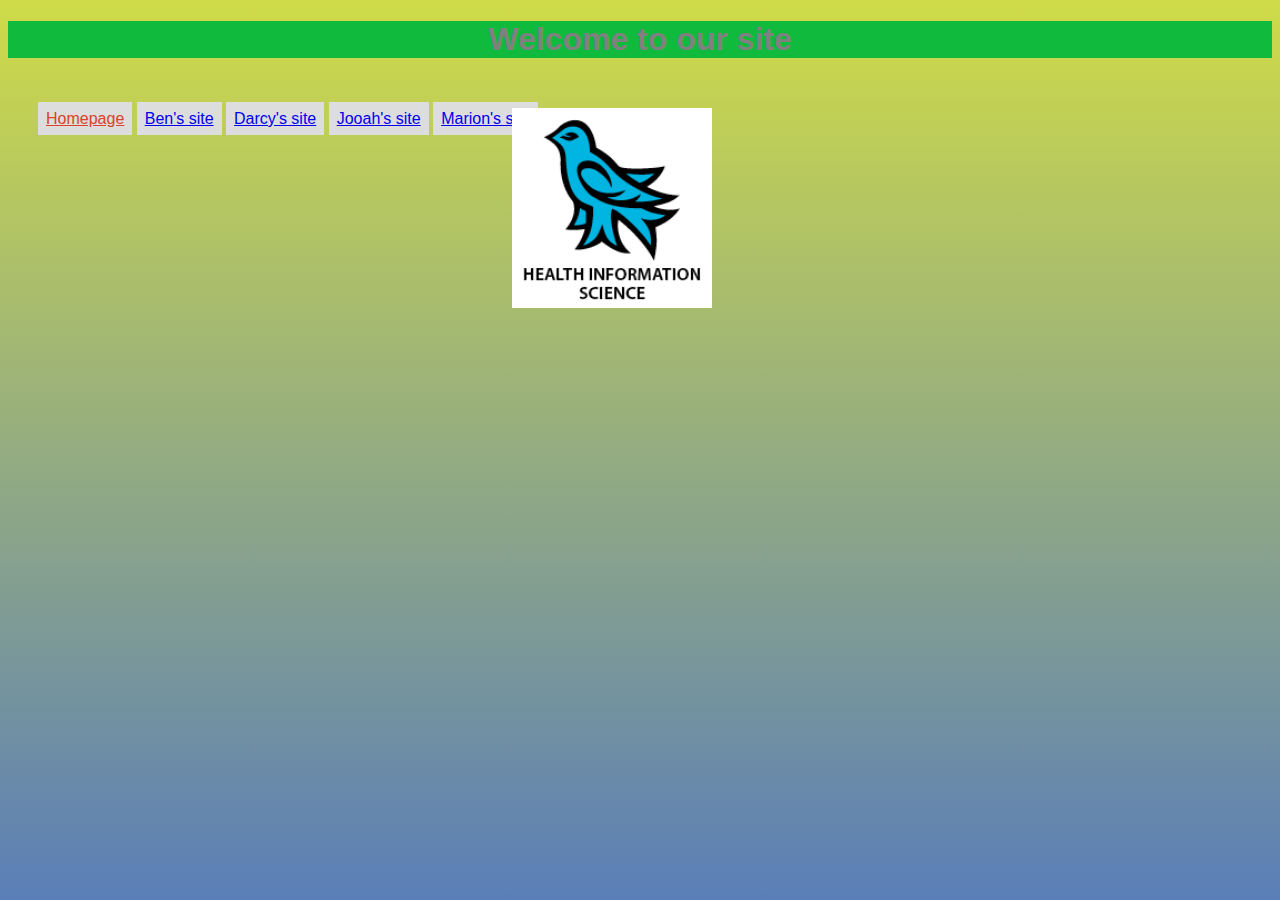
<file: HINF130/index.html>
<!DOCTYPE html>
<html id="indexPg">
<head>
    <link rel="stylesheet" type="text/css" href="hinfstyle2.css">
<title>HINF 130 Group Page</title>
</head>
<body>
    <h1>Welcome to our site</h1>
    <p><img src="images/hinf.png" alt="uvic hinf logo" height="200" width="200"></p>        
    <ul class="nav">
        <li><a href="index.html" class="current">Homepage</a></li>
        <li><a href="ben.html">Ben's site</a></li>
        <li><a href="darcy.html">Darcy's site</a></li>
        <li><a href="jooah.html">Jooah's site</a></li>
        <li><a href="marion.html">Marion's site</a></li>
    </ul>
</body>

</html>
</file>
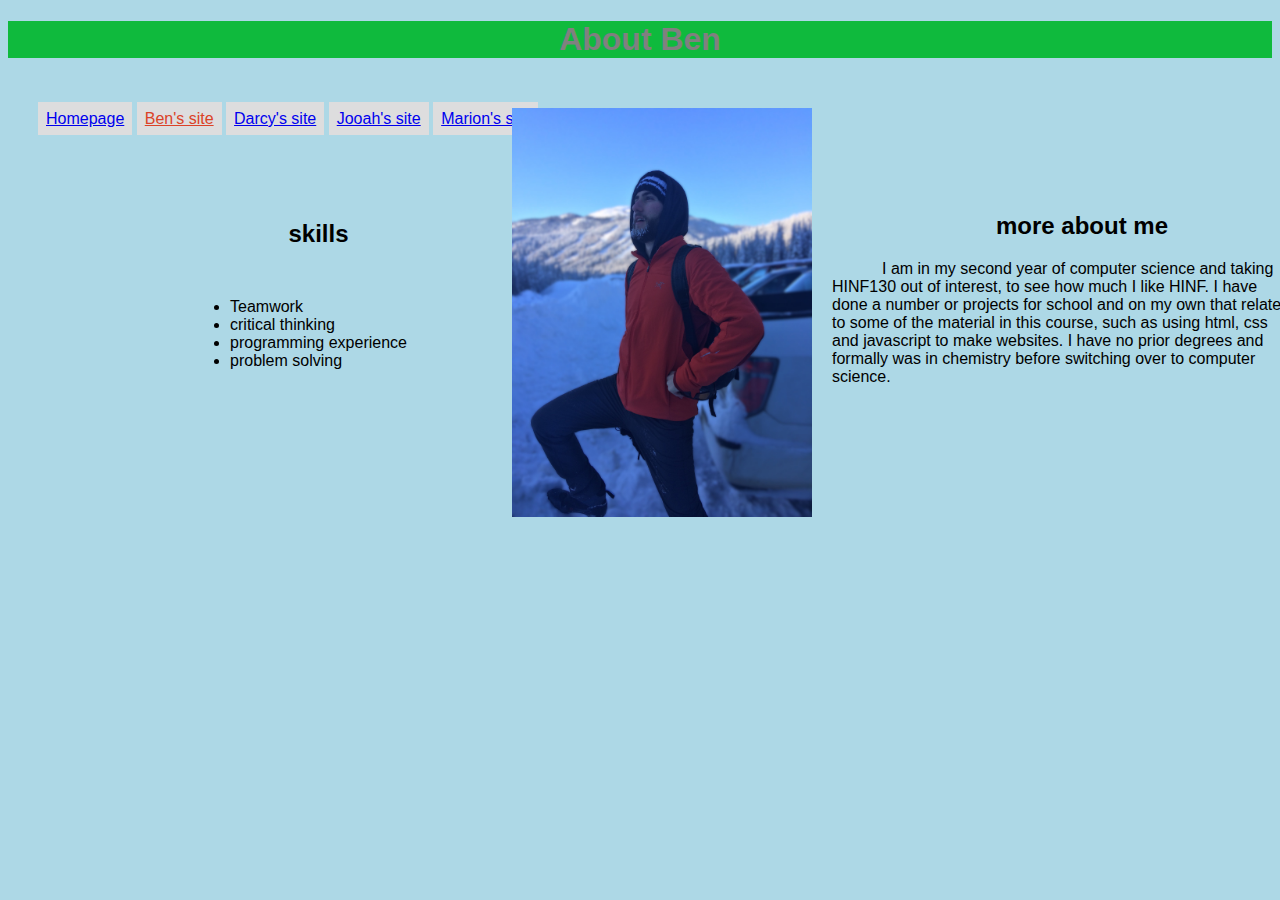
<file: HINF130/ben.html>
<!DOCTYPE html>
<html class="pageColor">
<head>
    <link rel="stylesheet" type="text/css" href="hinfstyle2.css">
    <title>Ben's page</title>
</head>
<h1>About Ben</h1>
<div class="skills">
    <h2>skills</h2>
    <ul>
        <li>Teamwork</li>
        <li>critical thinking</li>
        <li>programming experience</li>
        <li>problem solving</li>
    </ul>
</div>
<p><img src="images/ben.JPG" alt="picture of Ben" height="409" width="300"></p>
<ul class=nav>
    <li><a href="index.html">Homepage</a></li>
    <li><a href="ben.html" class="current">Ben's site</a></li>
    <li><a href="darcy.html">Darcy's site</a></li>
    <li><a href="jooah.html">Jooah's site</a></li>
    <li><a href="marion.html">Marion's site</a></li>
</ul>
<br>
<div class="bio">
    <h2>more about me</h2>
    <p>I am in my second year of computer science and taking HINF130 out of interest, to see how much I like HINF. I have done a number or projects for school and on my own that relate to some of the material in this course, such as using html, css and javascript to make websites. I have no prior degrees and formally was in chemistry before switching over to computer science.</p>
</div>
</html>
</file>
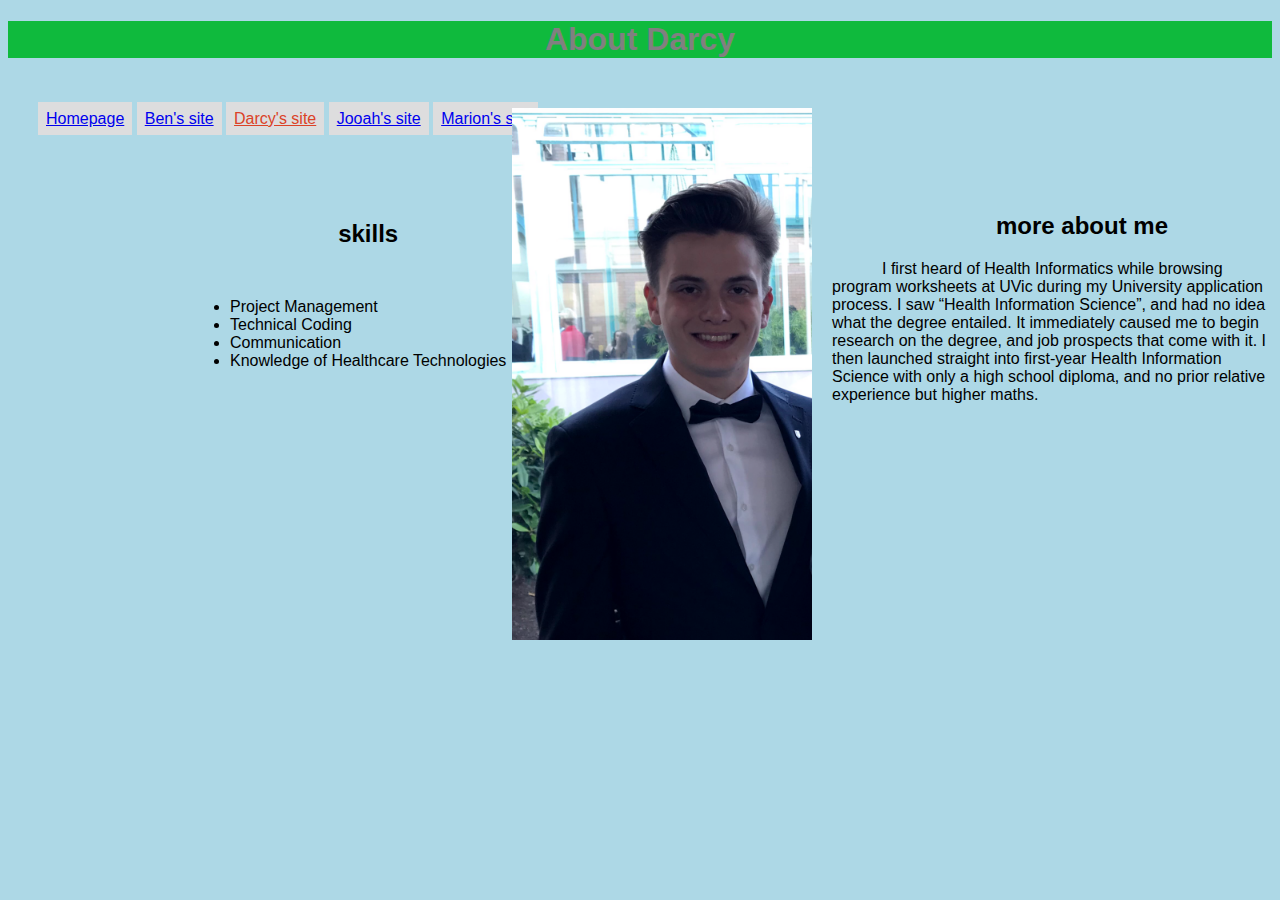
<file: HINF130/darcy.html>
<!DOCTYPE html>
<html class="pageColor">
<head>
    <link rel="stylesheet" type="text/css" href="hinfstyle2.css">
    <title>Darcy's page</title>
</head>
<h1>About Darcy</h1>
<div class="skills">
    <h2>skills</h2>
    <ul>
        <li>Project Management</li>
        <li>Technical Coding</li>
        <li>Communication</li>
        <li>Knowledge of Healthcare Technologies</li>
    </ul>
</div>
<p><img src="images/darcy.PNG" alt="picture of Darcy" height="532" width="300"></p>
<ul class=nav>
    <li><a href="index.html">Homepage</a></li>
    <li><a href="ben.html">Ben's site</a></li>
    <li><a href="darcy.html" class="current">Darcy's site</a></li>
    <li><a href="jooah.html">Jooah's site</a></li>
    <li><a href="marion.html">Marion's site</a></li>
</ul>
<br>
<div class="bio">
    <h2>more about me</h2>
    <p>I first heard of Health Informatics while browsing program worksheets at UVic during my University application process. I saw “Health Information Science”, and had no idea what the degree entailed. It immediately caused me to begin research on the degree, and job prospects that come with it. I then launched straight into first-year Health Information Science with only a high school diploma, and no prior relative experience but higher maths.</p>
</div>
</html>
</file>
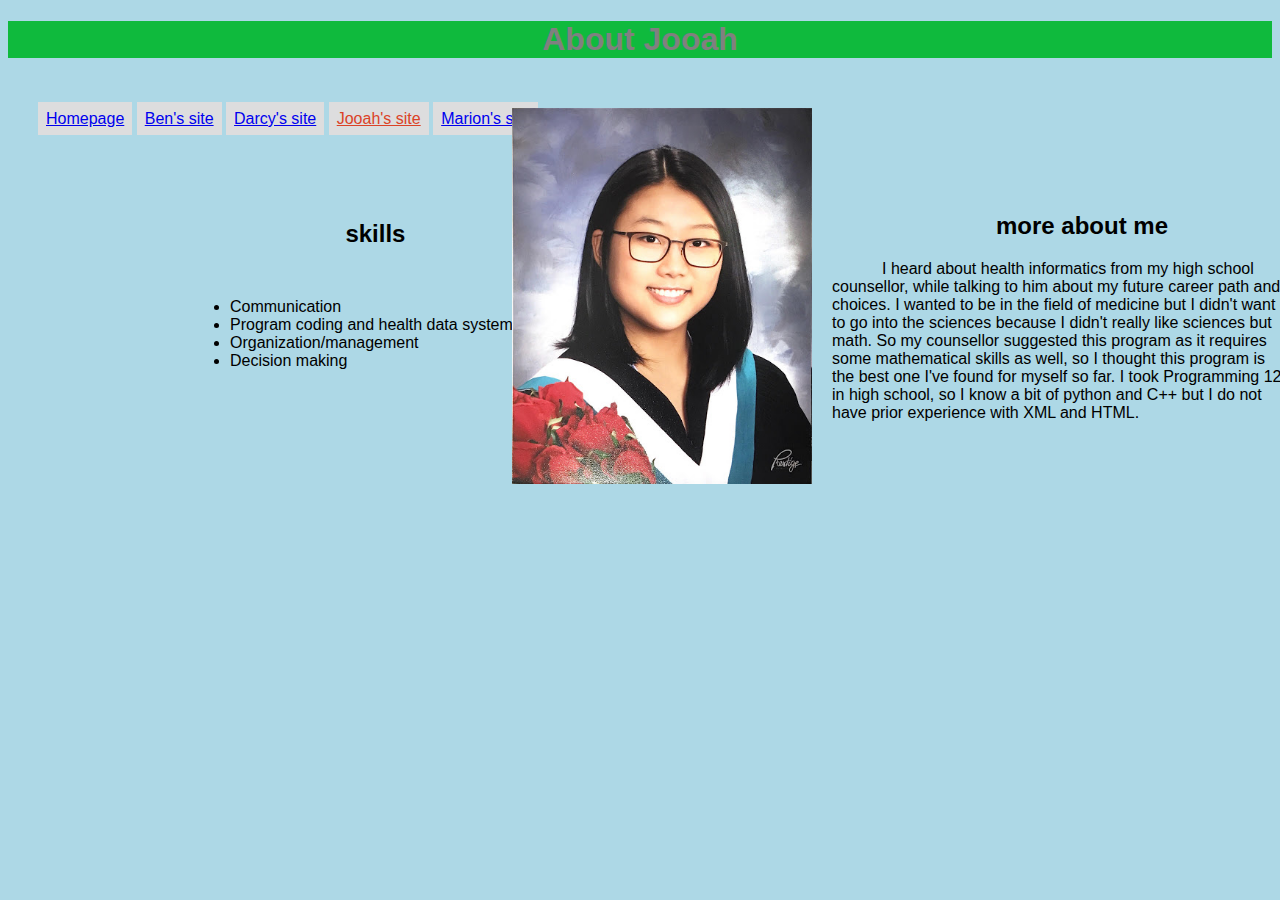
<file: HINF130/jooah.html>
<!DOCTYPE html>
<html class="pageColor">
<head>
    <link rel="stylesheet" type="text/css" href="hinfstyle2.css">
    <title>Jooah's page</title>
</head>
<h1>About Jooah</h1>
<div class="skills">
    <h2>skills</h2>
    <ul>
        <li>Communication</li>
        <li>Program coding and health data systems</li>
        <li>Organization/management</li>
        <li>Decision making</li>
    </ul>
</div>
<p><img src="images/jooah.jpg" alt="picture of Jooah" height="376" width="300"></p>
<ul class=nav>
    <li><a href="index.html">Homepage</a></li>
    <li><a href="ben.html">Ben's site</a></li>
    <li><a href="darcy.html">Darcy's site</a></li>
    <li><a href="jooah.html" class="current">Jooah's site</a></li>
    <li><a href="marion.html">Marion's site</a></li>
</ul>
<br>
<div class="bio">
    <h2>more about me</h2>
    <p>I heard about health informatics from my high school counsellor, while talking to him about my future career path and choices. I wanted to be in the field of medicine but I didn&apos;t want to go into the sciences because I didn&apos;t really like sciences but math. So my counsellor suggested this program as it requires some mathematical skills as well, so I thought this program is the best one I&apos;ve found for myself so far. I took Programming 12 in high school, so I know a bit of python and C++ but I do not have prior experience with XML and HTML.</p>
</div>
</html>
</file>
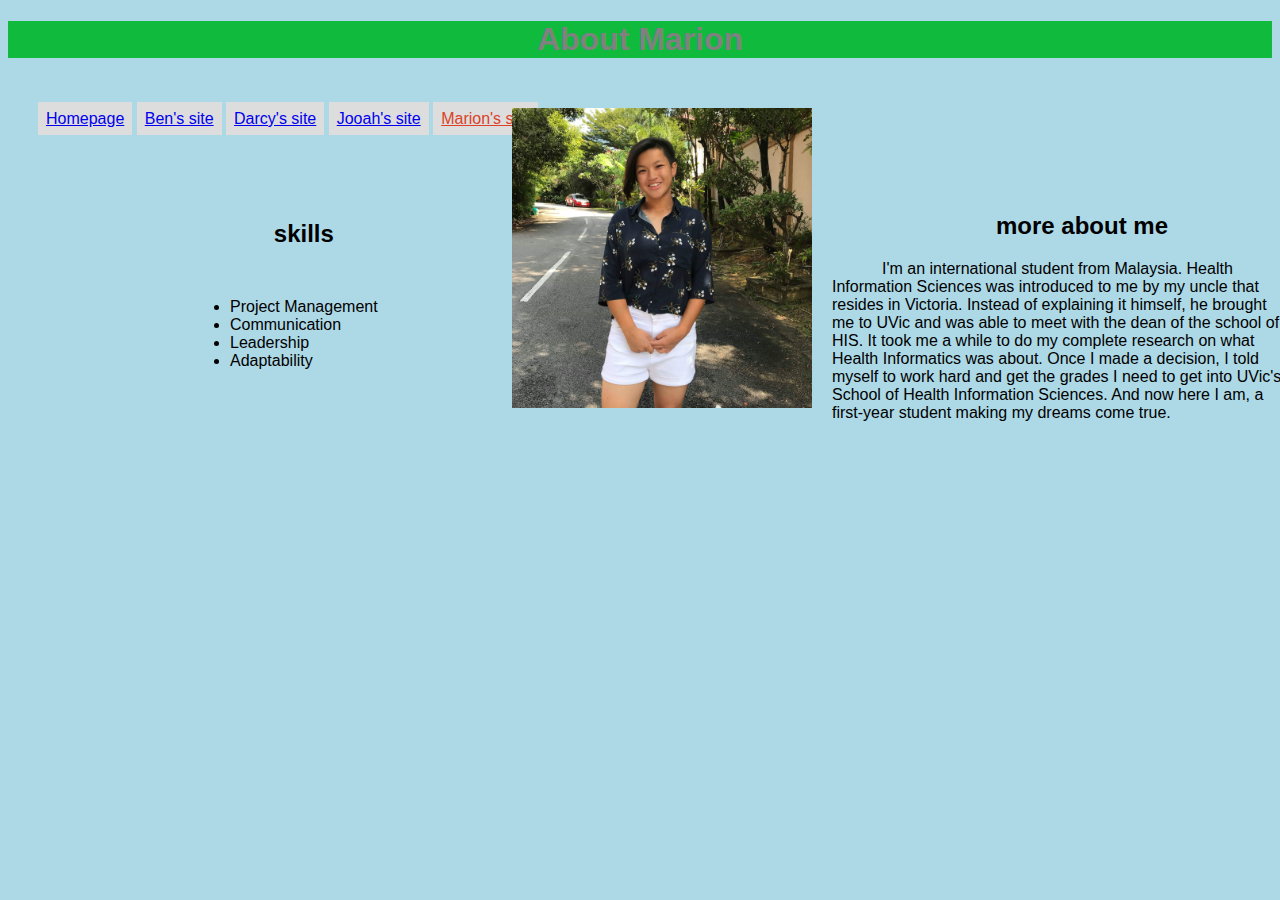
<file: HINF130/marion.html>
<!DOCTYPE html>
<html class="pageColor">
<head>
    <link rel="stylesheet" type="text/css" href="hinfstyle2.css">
    <title>Marion's page</title>
</head>
<h1>About Marion</h1>
<div class="skills">
    <h2>skills</h2>
    <ul>
        <li>Project Management</li>
        <li>Communication</li>
        <li>Leadership</li>
        <li>Adaptability</li>
    </ul>
</div>
<p><img src="images/marion.jpg" alt="picture of Marion" height="300" width="300"></p>
<ul class=nav>
    <li><a href="index.html">Homepage</a></li>
    <li><a href="ben.html">Ben's site</a></li>
    <li><a href="darcy.html">Darcy's site</a></li>
    <li><a href="jooah.html">Jooah's site</a></li>
    <li><a href="marion.html" class="current">Marion's site</a></li>
</ul>
<br>
<div class="bio">
    <h2>more about me</h2>
    <p>I&apos;m an international student from Malaysia. Health Information Sciences was introduced to me by my uncle that resides in Victoria. Instead of explaining it himself, he brought me to UVic and was able to meet with the dean of the school of HIS.  It took me a while to do my complete research on what Health Informatics was about. Once I made a decision, I told myself to work hard and get the grades I need to get into UVic&apos;s School of Health Information Sciences. And now here I am, a first-year student making my dreams come true.</p>
</div>
</html>
</file>
<file: HINF130/hinfstyle2.css>
#indexPg{
    background-image: linear-gradient(#cfdb48, #5a7eb8);
    height: 100%;
}

.pageColor{
    background-color: lightblue;
}

h1{
    color: grey;
    width: 100%;
    background-color: #0fba3d;
    text-align: center;
}
h2{
    width: 100%;
    text-align: center;
}

html{
    font-family: 'Segoe UI', Tahoma, Geneva, Verdana, sans-serif;
}
.skills{
    position: absolute;
    top: 200px;
    left: 200px;
}
ul{
    padding: 30px;
}
img{
    position: absolute;
    top: 12%;
    left: 40%;
}
.nav li{
    display: inline;
    padding: 8px;
    background-color: #ddddde;
}
.bio{
    position: absolute;
    width: 450px;
    left: 65%;
    text-indent: 50px;
}
.current{
    color:#db4227;
}
</file>
